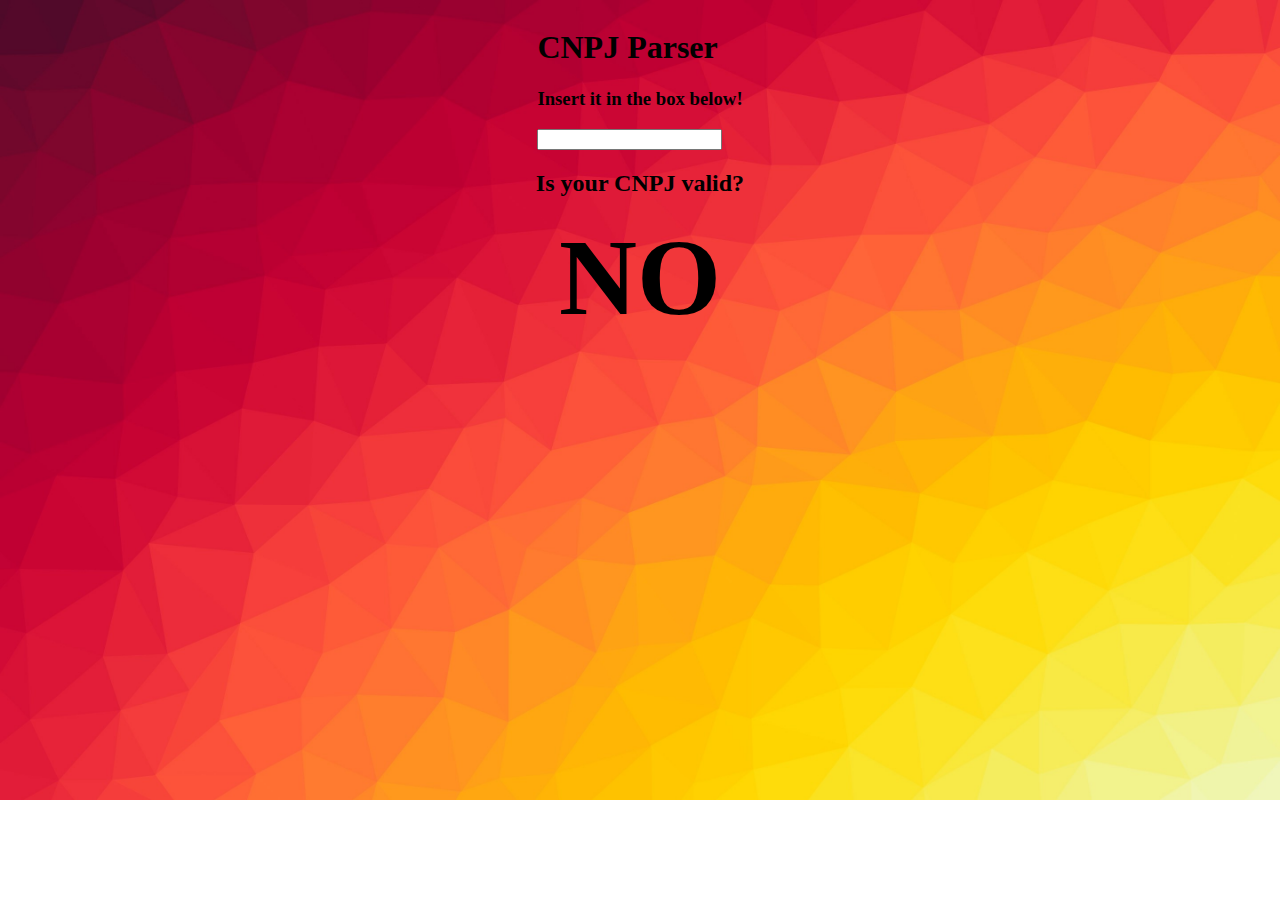
<file: CNPJ_parser/index.html>
<!DOCTYPE html>
<html>
<head>
    <meta charset="UTF-8"/>

    <meta http-equiv="X-UA-Compatible" content="IE=edge">
    <meta name="viewport" content="initial-scale=1.0"/>

    <link rel="stylesheet" href="./styles.css">
</head>
<body>
    <div class=inner>
        <h1>CNPJ Parser</h1>
        <h3>Insert it in the box below!</h3>
        <input id="input" type="text" maxlength=18>
    </div>
    <div class=inner>
        <h2>Is your CNPJ valid?</h2>
        <span class=inner font-size: 16px id=CNPJ_valid></span>
    </div>
    <script src="./scripts.js"></script>
</body>
</html>
</file>
<file: CNPJ_parser/styles.css>
body{
  background: url(html-color-codes-color-tutorials-hero.jpg);
  background-repeat: no-repeat;
  background-size: cover;
}

.inner {
  display: table;
  margin: 0 auto;
}

span {
  font-weight: 900;
  font-size: 108px;
}
</file>
